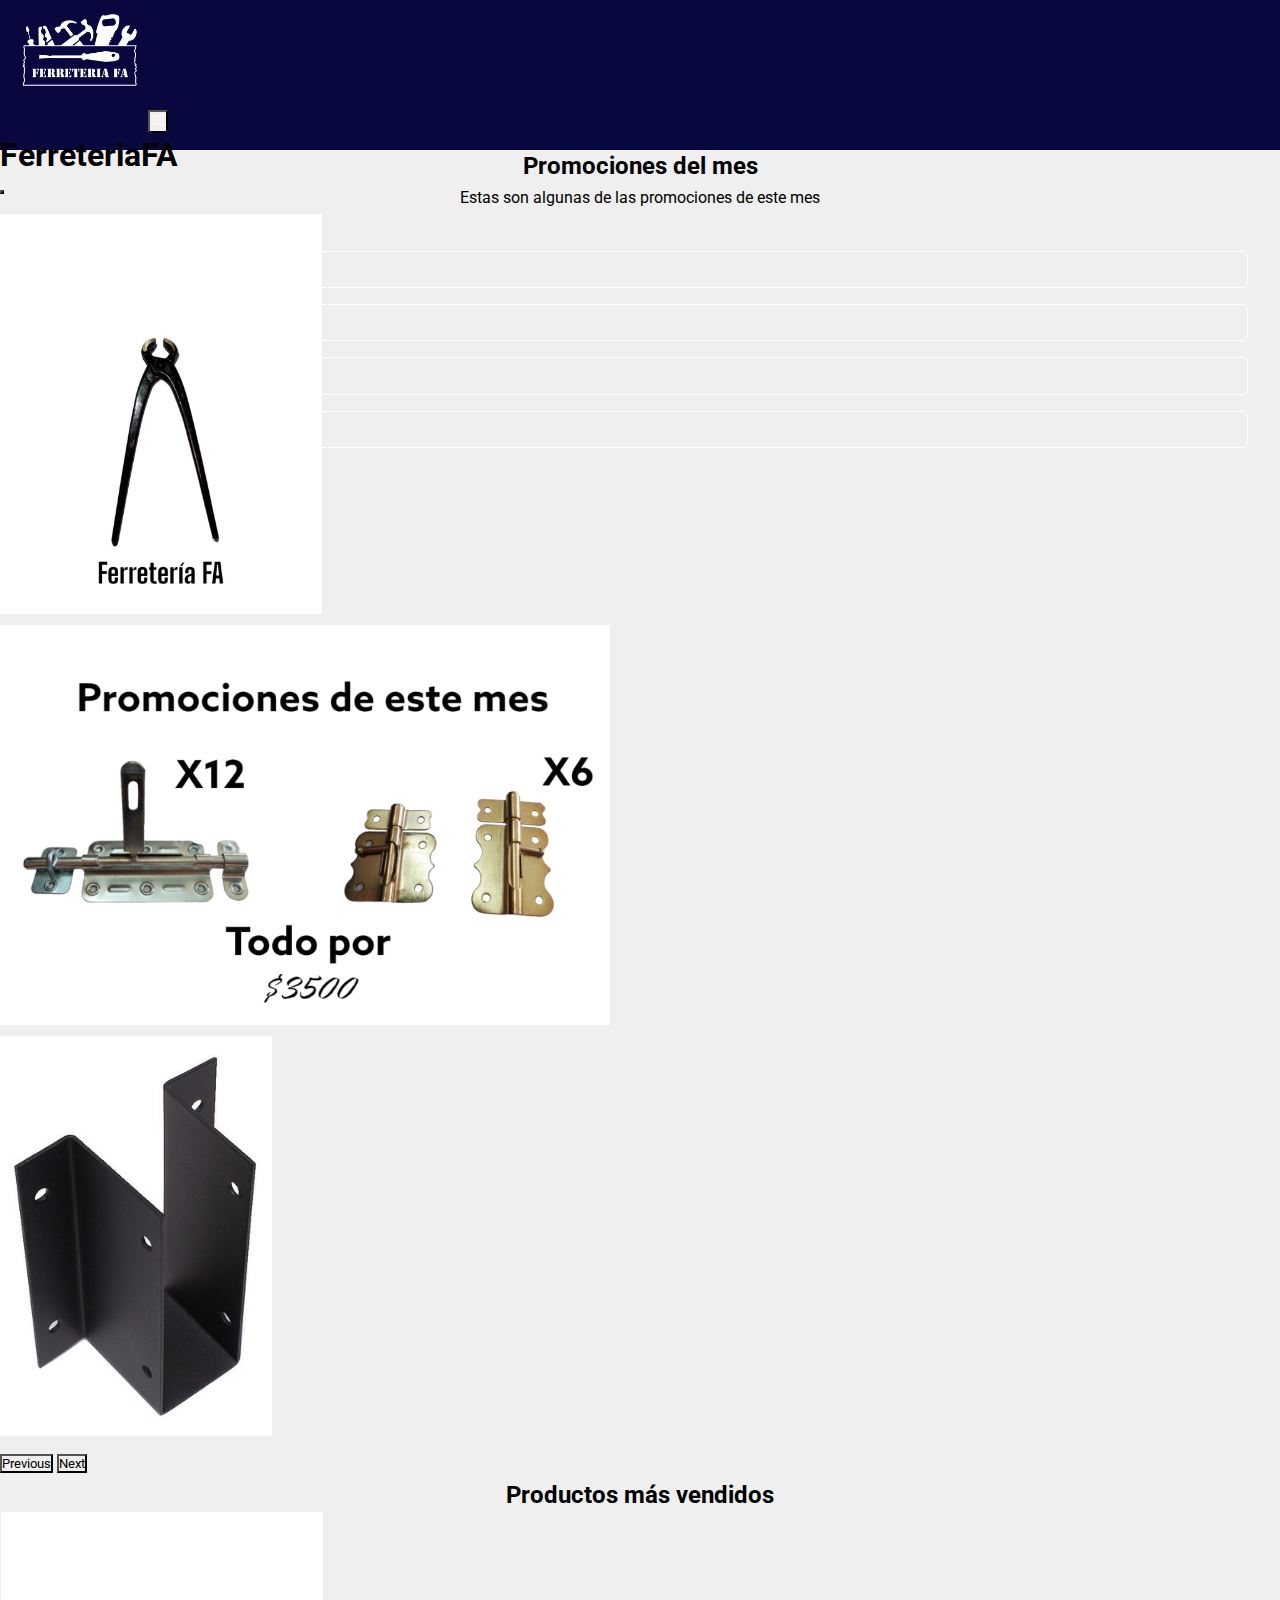
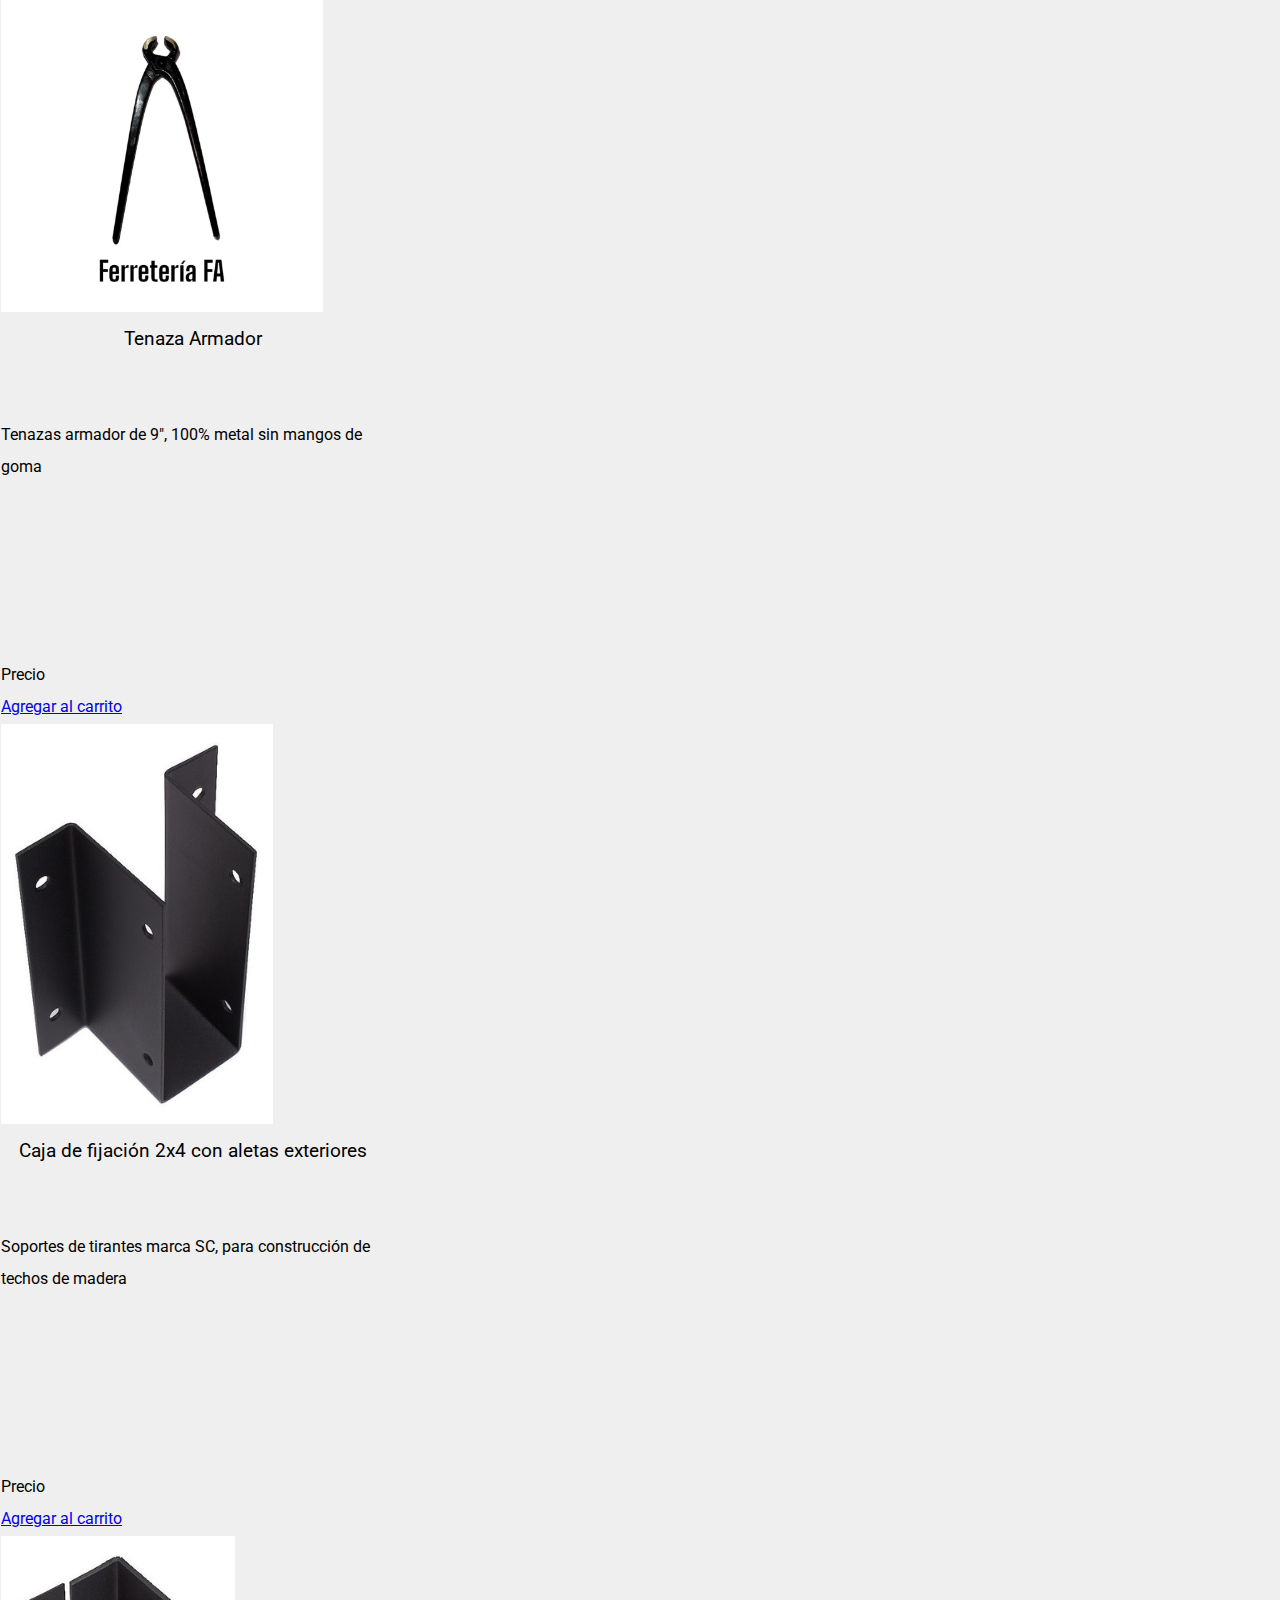
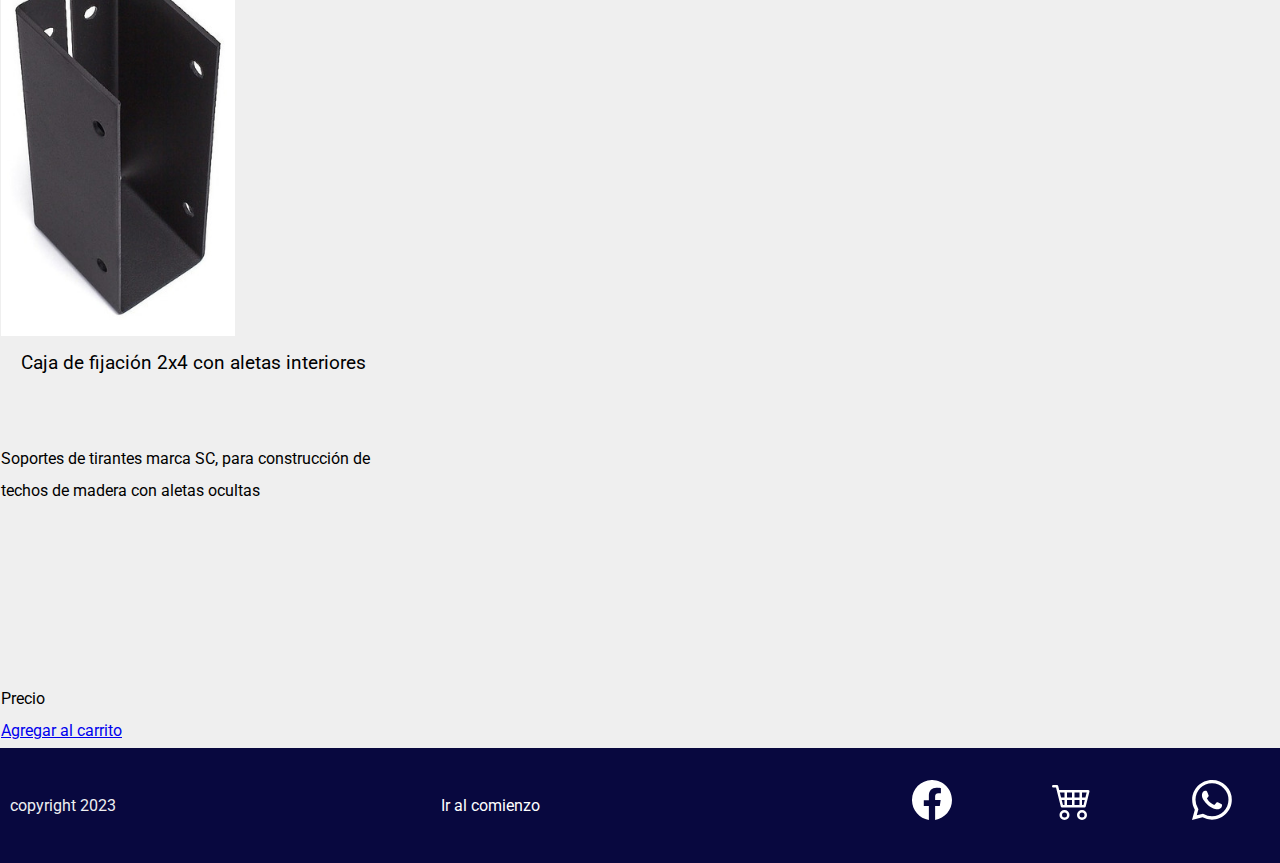
<file: index.html>
<!DOCTYPE html>
<html lang="es">
<head>
    <meta charset="UTF-8">
    <meta http-equiv="X-UA-Compatible" content="IE=edge">
    <meta name="viewport" content="width=device-width, initial-scale=1.0">
    <link href="https://cdn.jsdelivr.net/npm/bootstrap@5.3.0/dist/css/bootstrap.min.css" rel="stylesheet" integrity="sha384-9ndCyUaIbzAi2FUVXJi0CjmCapSmO7SnpJef0486qhLnuZ2cdeRhO02iuK6FUUVM" crossorigin="anonymous">
    <script src="https://cdn.jsdelivr.net/npm/bootstrap@5.3.0/dist/js/bootstrap.bundle.min.js" integrity="sha384-geWF76RCwLtnZ8qwWowPQNguL3RmwHVBC9FhGdlKrxdiJJigb/j/68SIy3Te4Bkz" crossorigin="anonymous"></script>
    <title>Ferretería FA</title>
    <!-- conectoel css al html -->
    <link rel="stylesheet" href="css/style.css">
</head>
<body>
    <nav class="navbar navbar-dark navbar-expand-lg">
        <div class="container-fluid">
        <!-- logo -->
          <a class="navbar-brand" href="./index.html"><img src="./imagenes/Logo Ferreteria FA.png" class="tamañologo logo" alt="logo"></a>
          <!-- boton hamburguesa -->
          <button class="navbar-toggler" type="button" data-bs-toggle="offcanvas" data-bs-target="#offcanvasDarkNavbar" aria-controls="offcanvasDarkNavbar" aria-label="Toggle navigation">
            <svg xmlns="http://www.w3.org/2000/svg" width="16" height="16" fill="currentColor" class="bi bi-list" viewBox="0 0 16 16">
              <path fill="white" d="M2.5 12a.5.5 0 0 1 .5-.5h10a.5.5 0 0 1 0 1H3a.5.5 0 0 1-.5-.5zm0-4a.5.5 0 0 1 .5-.5h10a.5.5 0 0 1 0 1H3a.5.5 0 0 1-.5-.5zm0-4a.5.5 0 0 1 .5-.5h10a.5.5 0 0 1 0 1H3a.5.5 0 0 1-.5-.5z"/>
            </svg>
          </button>
          <div class="offcanvas offcanvas-end text-bg-dark" tabindex="-1" id="offcanvasDarkNavbar" aria-labelledby="offcanvasDarkNavbarLabel">
            <!-- titulo -->
            <div class="offcanvas-header">
              <h1 class="offcanvas-title" id="offcanvasDarkNavbarLabel">FerreteriaFA</h1>
              <button type="button" class="btn-close btn-close-white" data-bs-dismiss="offcanvas" aria-label="Close"></button>
            </div>
            <div class="offcanvas-body">
              <!-- botonera -->
              <ul class="navbar-nav justify-content-end flex-grow-1 pe-3">
                <li class="nav-item botonera">
                  <a class="nav-link active" aria-current="page" href="./pages/productos.html">
                      <svg xmlns="http://www.w3.org/2000/svg" width="16" height="16" fill="currentColor" class="bi bi-hammer" viewBox="0 0 16 16">
                          <path d="M9.972 2.508a.5.5 0 0 0-.16-.556l-.178-.129a5.009 5.009 0 0 0-2.076-.783C6.215.862 4.504 1.229 2.84 3.133H1.786a.5.5 0 0 0-.354.147L.146 4.567a.5.5 0 0 0 0 .706l2.571 2.579a.5.5 0 0 0 .708 0l1.286-1.29a.5.5 0 0 0 .146-.353V5.57l8.387 8.873A.5.5 0 0 0 14 14.5l1.5-1.5a.5.5 0 0 0 .017-.689l-9.129-8.63c.747-.456 1.772-.839 3.112-.839a.5.5 0 0 0 .472-.334z"/>
                      </svg>
                      Artículos de ferretería
                  </a>
                </li>
                <li class="nav-item botonera">
                  <a class="nav-link active" aria-current="page" href="./pages/promociones.html">
                      <svg xmlns="http://www.w3.org/2000/svg" width="16" height="16" fill="currentColor" class="bi bi-gift-fill" viewBox="0 0 16 16">
                      <path d="M3 2.5a2.5 2.5 0 0 1 5 0 2.5 2.5 0 0 1 5 0v.006c0 .07 0 .27-.038.494H15a1 1 0 0 1 1 1v1a1 1 0 0 1-1 1H1a1 1 0 0 1-1-1V4a1 1 0 0 1 1-1h2.038A2.968 2.968 0 0 1 3 2.506V2.5zm1.068.5H7v-.5a1.5 1.5 0 1 0-3 0c0 .085.002.274.045.43a.522.522 0 0 0 .023.07zM9 3h2.932a.56.56 0 0 0 .023-.07c.043-.156.045-.345.045-.43a1.5 1.5 0 0 0-3 0V3zm6 4v7.5a1.5 1.5 0 0 1-1.5 1.5H9V7h6zM2.5 16A1.5 1.5 0 0 1 1 14.5V7h6v9H2.5z"/>
                      </svg>
                      Promociones
                  </a>
                </li>
                <li class="nav-item botonera">
                  <a class="nav-link active" aria-current="page" href="./pages/nosotros.html">
                      <svg xmlns="http://www.w3.org/2000/svg" width="16" height="16" fill="currentColor" class="bi bi-book" viewBox="0 0 16 16">
                      <path d="M1 2.828c.885-.37 2.154-.769 3.388-.893 1.33-.134 2.458.063 3.112.752v9.746c-.935-.53-2.12-.603-3.213-.493-1.18.12-2.37.461-3.287.811V2.828zm7.5-.141c.654-.689 1.782-.886 3.112-.752 1.234.124 2.503.523 3.388.893v9.923c-.918-.35-2.107-.692-3.287-.81-1.094-.111-2.278-.039-3.213.492V2.687zM8 1.783C7.015.936 5.587.81 4.287.94c-1.514.153-3.042.672-3.994 1.105A.5.5 0 0 0 0 2.5v11a.5.5 0 0 0 .707.455c.882-.4 2.303-.881 3.68-1.02 1.409-.142 2.59.087 3.223.877a.5.5 0 0 0 .78 0c.633-.79 1.814-1.019 3.222-.877 1.378.139 2.8.62 3.681 1.02A.5.5 0 0 0 16 13.5v-11a.5.5 0 0 0-.293-.455c-.952-.433-2.48-.952-3.994-1.105C10.413.809 8.985.936 8 1.783z"/>
                    </svg>
                      Nosotros
                  </a>
                </li>
                <li class="nav-item botonera">
                  <a class="nav-link active" aria-current="page" href="./pages/contacto.html">
                  <svg xmlns="http://www.w3.org/2000/svg" width="16" height="16" fill="currentColor" class="bi bi-chat" viewBox="0 0 16 16">
                      <path d="M2.678 11.894a1 1 0 0 1 .287.801 10.97 10.97 0 0 1-.398 2c1.395-.323 2.247-.697 2.634-.893a1 1 0 0 1 .71-.074A8.06 8.06 0 0 0 8 14c3.996 0 7-2.807 7-6 0-3.192-3.004-6-7-6S1 4.808 1 8c0 1.468.617 2.83 1.678 3.894zm-.493 3.905a21.682 21.682 0 0 1-.713.129c-.2.032-.352-.176-.273-.362a9.68 9.68 0 0 0 .244-.637l.003-.01c.248-.72.45-1.548.524-2.319C.743 11.37 0 9.76 0 8c0-3.866 3.582-7 8-7s8 3.134 8 7-3.582 7-8 7a9.06 9.06 0 0 1-2.347-.306c-.52.263-1.639.742-3.468 1.105z"/>
                    </svg>
                  Contactanos
                  </a>
                </li>
              </ul>
            </div>
          </div>
        </div>
    </nav>
    <main>
        <!-- carrusel -->
        <section>
            <h2 class="centrar">Promociones del mes</h2>
            <p class="centrar">Estas son algunas de las promociones de este mes</p>
            <div id="carouselExampleAutoplaying" class="carousel slide" data-bs-ride="carousel">
                <div class="carousel-inner">
                  <div class="carousel-item active">
                    <img src="./imagenes/img.tenaza.jpg" class="d-block w-100" alt="Tenaza Armador">
                  </div>
                  <div class="carousel-item">
                    <img src="./imagenes/carrusel 1.jpg" class="d-block w-100" alt="promoción de pasadores">
                  </div>
                  <div class="carousel-item">
                    <img src="./imagenes/2x4 externa.jpg" class="d-block w-100" alt="Caja de fijación 2x4 externa">
                  </div>
                </div>
                <button class="carousel-control-prev" type="button" data-bs-target="#carouselExampleAutoplaying" data-bs-slide="prev">
                  <span class="carousel-control-prev-icon" aria-hidden="true"></span>
                  <span class="visually-hidden">Previous</span>
                </button>
                <button class="carousel-control-next" type="button" data-bs-target="#carouselExampleAutoplaying" data-bs-slide="next">
                  <span class="carousel-control-next-icon" aria-hidden="true"></span>
                  <span class="visually-hidden">Next</span>
                </button>
            </div>
        </section>
        <h2 class="centrar">Productos más vendidos</h2>
        <section class="d-flex justify-content-around mt-2 flex-wrap">
            <div class="card width-figure shadow p-3 mb-5 bg-body-tertiary rounded">
              <img src="./imagenes/img.tenaza.jpg" class="card-img-top" alt="Tenaza Armador">
              <figure class="card-body">
                <figcaption class="card-title centrar heigh-title text-grande">Tenaza Armador</figcaption>
                <p class="card-text heigh-descripcion">Tenazas armador de 9", 100% metal sin mangos de goma</p>
                <p class="card-text text-center">Precio</p>
                <a href="#" class="btn btn-outline-dark">Agregar al carrito</a>
              </figure>
            </div>
            <div class="card width-figure shadow p-3 mb-5 bg-body-tertiary rounded"> 
              <img src="./imagenes/2x4 externa.jpg" class="card-img-top" alt="Caja de fijación 2x4 externa">
              <figure class="card-body">
                <figcaption class="card-title centrar heigh-title text-grande">Caja de fijación 2x4 con aletas exteriores</figcaption>
                <p class="card-text heigh-descripcion">Soportes de tirantes marca SC, para construcción de techos de madera</p>
                <p class="card-text text-center">Precio</p>
                <a href="#" class="btn btn-outline-dark">Agregar al carrito</a>
              </figure>
            </div>
            <div class="card width-figure shadow p-3 mb-5 bg-body-tertiary rounded">
              <img src="./imagenes/2x4 interna.jpg" class="card-img-top" alt="Caja de fijación 2x4 interna">
              <figure class="card-body">
                <figcaption class="card-title centrar heigh-title text-grande">Caja de fijación 2x4 con aletas interiores</figcaption>
                <p class="card-text heigh-descripcion">Soportes de tirantes marca SC, para construcción de techos de madera con aletas ocultas</p>
                <p class="card-text text-center">Precio</p>
                <a href="#" class="btn btn-outline-dark">Agregar al carrito</a>
              </figure>
            </div>
          </section>
    </main>
    <footer class="textoblanco">
        <div>
            <p class="ml-2">copyright 2023</p>
        </div>
        <div>
            <a href="index.html">Ir al comienzo</a>
        </div>
        <div>
            <a href="https//www.facebook.com">
                <svg xmlns="http://www.w3.org/2000/svg" fill="currentColor" class="bi bi-facebook tamaño-svglogo" viewBox="0 0 16 16">
                    <path d="M16 8.049c0-4.446-3.582-8.05-8-8.05C3.58 0-.002 3.603-.002 8.05c0 4.017 2.926 7.347 6.75 7.951v-5.625h-2.03V8.05H6.75V6.275c0-2.017 1.195-3.131 3.022-3.131.876 0 1.791.157 1.791.157v1.98h-1.009c-.993 0-1.303.621-1.303 1.258v1.51h2.218l-.354 2.326H9.25V16c3.824-.604 6.75-3.934 6.75-7.951z"/>
                  </svg>
            </a>
            <a href="https://listado.mercadolibre.com.ar/_CustId_424725542?item_id=MLA1214948843&category_id=MLA417265&seller_id=424725542&client=recoview-selleritems&recos_listing=true">
                <svg xmlns="http://www.w3.org/2000/svg"  fill="currentColor" class="bi bi-cart4 tamaño-svglogo" viewBox="0 0 16 16">
                    <path d="M0 2.5A.5.5 0 0 1 .5 2H2a.5.5 0 0 1 .485.379L2.89 4H14.5a.5.5 0 0 1 .485.621l-1.5 6A.5.5 0 0 1 13 11H4a.5.5 0 0 1-.485-.379L1.61 3H.5a.5.5 0 0 1-.5-.5zM3.14 5l.5 2H5V5H3.14zM6 5v2h2V5H6zm3 0v2h2V5H9zm3 0v2h1.36l.5-2H12zm1.11 3H12v2h.61l.5-2zM11 8H9v2h2V8zM8 8H6v2h2V8zM5 8H3.89l.5 2H5V8zm0 5a1 1 0 1 0 0 2 1 1 0 0 0 0-2zm-2 1a2 2 0 1 1 4 0 2 2 0 0 1-4 0zm9-1a1 1 0 1 0 0 2 1 1 0 0 0 0-2zm-2 1a2 2 0 1 1 4 0 2 2 0 0 1-4 0z"/>
                  </svg>
            </a>
            <a href="#">
                <svg xmlns="http://www.w3.org/2000/svg" fill="currentColor" class="bi bi-whatsapp tamaño-svglogo" viewBox="0 0 16 16">
                    <path d="M13.601 2.326A7.854 7.854 0 0 0 7.994 0C3.627 0 .068 3.558.064 7.926c0 1.399.366 2.76 1.057 3.965L0 16l4.204-1.102a7.933 7.933 0 0 0 3.79.965h.004c4.368 0 7.926-3.558 7.93-7.93A7.898 7.898 0 0 0 13.6 2.326zM7.994 14.521a6.573 6.573 0 0 1-3.356-.92l-.24-.144-2.494.654.666-2.433-.156-.251a6.56 6.56 0 0 1-1.007-3.505c0-3.626 2.957-6.584 6.591-6.584a6.56 6.56 0 0 1 4.66 1.931 6.557 6.557 0 0 1 1.928 4.66c-.004 3.639-2.961 6.592-6.592 6.592zm3.615-4.934c-.197-.099-1.17-.578-1.353-.646-.182-.065-.315-.099-.445.099-.133.197-.513.646-.627.775-.114.133-.232.148-.43.05-.197-.1-.836-.308-1.592-.985-.59-.525-.985-1.175-1.103-1.372-.114-.198-.011-.304.088-.403.087-.088.197-.232.296-.346.1-.114.133-.198.198-.33.065-.134.034-.248-.015-.347-.05-.099-.445-1.076-.612-1.47-.16-.389-.323-.335-.445-.34-.114-.007-.247-.007-.38-.007a.729.729 0 0 0-.529.247c-.182.198-.691.677-.691 1.654 0 .977.71 1.916.81 2.049.098.133 1.394 2.132 3.383 2.992.47.205.84.326 1.129.418.475.152.904.129 1.246.08.38-.058 1.171-.48 1.338-.943.164-.464.164-.86.114-.943-.049-.084-.182-.133-.38-.232z"/>
                  </svg>
            </a>
        </div>
    </footer>
</body>
</html>
</file>
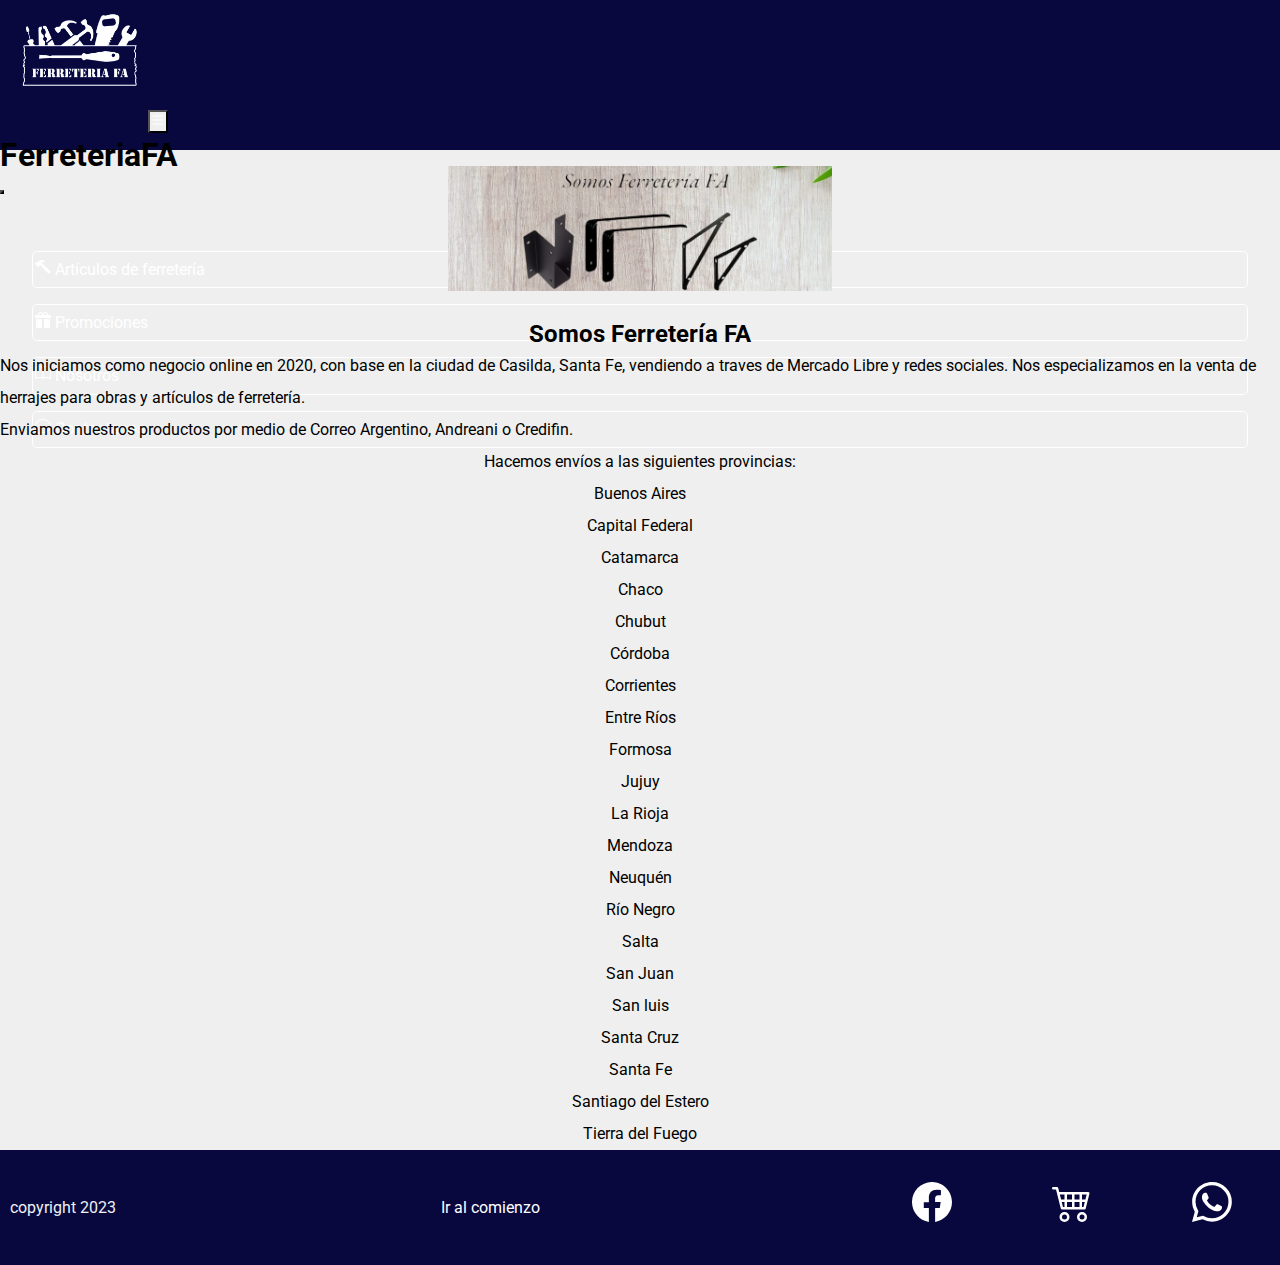
<file: pages/nosotros.html>
<!DOCTYPE html>
<html lang="en">
<head>
    <meta charset="UTF-8">
    <meta http-equiv="X-UA-Compatible" content="IE=edge">
    <meta name="viewport" content="width=device-width, initial-scale=1.0">
    <link href="https://cdn.jsdelivr.net/npm/bootstrap@5.3.0/dist/css/bootstrap.min.css" rel="stylesheet" integrity="sha384-9ndCyUaIbzAi2FUVXJi0CjmCapSmO7SnpJef0486qhLnuZ2cdeRhO02iuK6FUUVM" crossorigin="anonymous">
    <script src="https://cdn.jsdelivr.net/npm/bootstrap@5.3.0/dist/js/bootstrap.bundle.min.js" integrity="sha384-geWF76RCwLtnZ8qwWowPQNguL3RmwHVBC9FhGdlKrxdiJJigb/j/68SIy3Te4Bkz" crossorigin="anonymous"></script>
    <link rel="stylesheet" href="../css/style.css">
    <title>Ferretería FA</title>
</head>
<body>
    <nav class="navbar navbar-dark navbar-expand-lg">
        <div class="container-fluid">
        <!-- logo -->
          <a class="navbar-brand" href="../index.html"><img src="../imagenes/Logo Ferreteria FA.png" class="tamañologo logo" alt="logo"></a>
          <!-- boton hamburguesa -->
          <button class="navbar-toggler" type="button" data-bs-toggle="offcanvas" data-bs-target="#offcanvasDarkNavbar" aria-controls="offcanvasDarkNavbar" aria-label="Toggle navigation">
            <svg xmlns="http://www.w3.org/2000/svg" width="16" height="16" fill="currentColor" class="bi bi-list" viewBox="0 0 16 16">
              <path fill="white" d="M2.5 12a.5.5 0 0 1 .5-.5h10a.5.5 0 0 1 0 1H3a.5.5 0 0 1-.5-.5zm0-4a.5.5 0 0 1 .5-.5h10a.5.5 0 0 1 0 1H3a.5.5 0 0 1-.5-.5zm0-4a.5.5 0 0 1 .5-.5h10a.5.5 0 0 1 0 1H3a.5.5 0 0 1-.5-.5z"/>
            </svg>
          </button>
          <div class="offcanvas offcanvas-end text-bg-dark" tabindex="-1" id="offcanvasDarkNavbar" aria-labelledby="offcanvasDarkNavbarLabel">
            <!-- titulo -->
            <div class="offcanvas-header">
              <h1 class="offcanvas-title" id="offcanvasDarkNavbarLabel">FerreteriaFA</h1>
              <button type="button" class="btn-close btn-close-white" data-bs-dismiss="offcanvas" aria-label="Close"></button>
            </div>
            <div class="offcanvas-body">              
              <!-- botonera -->              
              <ul class="navbar-nav justify-content-end flex-grow-1 pe-3">
                <li class="nav-item botonera">
                  <a class="nav-link active" aria-current="page" href="./productos.html">
                      <svg xmlns="http://www.w3.org/2000/svg" width="16" height="16" fill="currentColor" class="bi bi-hammer" viewBox="0 0 16 16">
                          <path d="M9.972 2.508a.5.5 0 0 0-.16-.556l-.178-.129a5.009 5.009 0 0 0-2.076-.783C6.215.862 4.504 1.229 2.84 3.133H1.786a.5.5 0 0 0-.354.147L.146 4.567a.5.5 0 0 0 0 .706l2.571 2.579a.5.5 0 0 0 .708 0l1.286-1.29a.5.5 0 0 0 .146-.353V5.57l8.387 8.873A.5.5 0 0 0 14 14.5l1.5-1.5a.5.5 0 0 0 .017-.689l-9.129-8.63c.747-.456 1.772-.839 3.112-.839a.5.5 0 0 0 .472-.334z"/>
                      </svg>
                      Artículos de ferretería
                  </a>
                </li>
                <li class="nav-item botonera">
                  <a class="nav-link active" aria-current="page" href="./promociones.html">
                      <svg xmlns="http://www.w3.org/2000/svg" width="16" height="16" fill="currentColor" class="bi bi-gift-fill" viewBox="0 0 16 16">
                      <path d="M3 2.5a2.5 2.5 0 0 1 5 0 2.5 2.5 0 0 1 5 0v.006c0 .07 0 .27-.038.494H15a1 1 0 0 1 1 1v1a1 1 0 0 1-1 1H1a1 1 0 0 1-1-1V4a1 1 0 0 1 1-1h2.038A2.968 2.968 0 0 1 3 2.506V2.5zm1.068.5H7v-.5a1.5 1.5 0 1 0-3 0c0 .085.002.274.045.43a.522.522 0 0 0 .023.07zM9 3h2.932a.56.56 0 0 0 .023-.07c.043-.156.045-.345.045-.43a1.5 1.5 0 0 0-3 0V3zm6 4v7.5a1.5 1.5 0 0 1-1.5 1.5H9V7h6zM2.5 16A1.5 1.5 0 0 1 1 14.5V7h6v9H2.5z"/>
                      </svg>
                      Promociones
                  </a>
                </li>
                <li class="nav-item botonera">
                  <a class="nav-link active" aria-current="page" href="./nosotros.html">
                      <svg xmlns="http://www.w3.org/2000/svg" width="16" height="16" fill="currentColor" class="bi bi-book" viewBox="0 0 16 16">
                      <path d="M1 2.828c.885-.37 2.154-.769 3.388-.893 1.33-.134 2.458.063 3.112.752v9.746c-.935-.53-2.12-.603-3.213-.493-1.18.12-2.37.461-3.287.811V2.828zm7.5-.141c.654-.689 1.782-.886 3.112-.752 1.234.124 2.503.523 3.388.893v9.923c-.918-.35-2.107-.692-3.287-.81-1.094-.111-2.278-.039-3.213.492V2.687zM8 1.783C7.015.936 5.587.81 4.287.94c-1.514.153-3.042.672-3.994 1.105A.5.5 0 0 0 0 2.5v11a.5.5 0 0 0 .707.455c.882-.4 2.303-.881 3.68-1.02 1.409-.142 2.59.087 3.223.877a.5.5 0 0 0 .78 0c.633-.79 1.814-1.019 3.222-.877 1.378.139 2.8.62 3.681 1.02A.5.5 0 0 0 16 13.5v-11a.5.5 0 0 0-.293-.455c-.952-.433-2.48-.952-3.994-1.105C10.413.809 8.985.936 8 1.783z"/>
                    </svg>
                      Nosotros
                  </a>
                </li>
                <li class="nav-item botonera">
                  <a class="nav-link active" aria-current="page" href="./contacto.html">
                  <svg xmlns="http://www.w3.org/2000/svg" width="16" height="16" fill="currentColor" class="bi bi-chat" viewBox="0 0 16 16">
                      <path d="M2.678 11.894a1 1 0 0 1 .287.801 10.97 10.97 0 0 1-.398 2c1.395-.323 2.247-.697 2.634-.893a1 1 0 0 1 .71-.074A8.06 8.06 0 0 0 8 14c3.996 0 7-2.807 7-6 0-3.192-3.004-6-7-6S1 4.808 1 8c0 1.468.617 2.83 1.678 3.894zm-.493 3.905a21.682 21.682 0 0 1-.713.129c-.2.032-.352-.176-.273-.362a9.68 9.68 0 0 0 .244-.637l.003-.01c.248-.72.45-1.548.524-2.319C.743 11.37 0 9.76 0 8c0-3.866 3.582-7 8-7s8 3.134 8 7-3.582 7-8 7a9.06 9.06 0 0 1-2.347-.306c-.52.263-1.639.742-3.468 1.105z"/>
                    </svg>
                  Contactanos
                  </a>
                </li>
              </ul>              
            </div>
          </div>
        </div>
    </nav>
    <main>
        <section class="img-centrar">
            <img src="../imagenes/portada.jfif" alt="publicidad">
        </section>
        <section>
            <h2 class="centrar">
                Somos Ferretería FA
            </h2>
            <p>Nos iniciamos como negocio online en 2020, con base en la ciudad de Casilda, Santa Fe, vendiendo a traves de Mercado Libre y redes sociales. Nos especializamos en la venta de herrajes para obras y artículos de ferretería.</p>
            <p>Enviamos nuestros productos por medio de Correo Argentino, Andreani o Credifin.</p>
            <p class="centrar">Hacemos envíos a las siguientes provincias:</p>
            <ul class="centrar list-style">
                <li>Buenos Aires</li>
                <li>Capital Federal</li>
                <li>Catamarca</li>
                <li>Chaco</li>
                <li>Chubut</li>
                <li>Córdoba</li>
                <li>Corrientes</li>
                <li>Entre Ríos</li>
                <li>Formosa</li>
                <li>Jujuy</li>
                <li>La Rioja</li>
                <li>Mendoza</li>
                <li>Neuquén</li>
                <li>Río Negro</li>
                <li>Salta</li>
                <li>San Juan</li>
                <li>San luis</li>
                <li>Santa Cruz</li>
                <li>Santa Fe</li>
                <li>Santiago del Estero</li>
                <li>Tierra del Fuego</li>
            </ul>
        </section>
    </main>
    <footer class="textoblanco">
      <div>
          <p class="ml-2">copyright 2023</p>
      </div>
      <div>
          <a href="../index.html">Ir al comienzo</a>
      </div>
      <div>
          <a href="https//www.facebook.com">
              <svg xmlns="http://www.w3.org/2000/svg" fill="currentColor" class="bi bi-facebook tamaño-svglogo" viewBox="0 0 16 16">
                  <path d="M16 8.049c0-4.446-3.582-8.05-8-8.05C3.58 0-.002 3.603-.002 8.05c0 4.017 2.926 7.347 6.75 7.951v-5.625h-2.03V8.05H6.75V6.275c0-2.017 1.195-3.131 3.022-3.131.876 0 1.791.157 1.791.157v1.98h-1.009c-.993 0-1.303.621-1.303 1.258v1.51h2.218l-.354 2.326H9.25V16c3.824-.604 6.75-3.934 6.75-7.951z"/>
                </svg>
          </a>
          <a href="https://listado.mercadolibre.com.ar/_CustId_424725542?item_id=MLA1214948843&category_id=MLA417265&seller_id=424725542&client=recoview-selleritems&recos_listing=true">
              <svg xmlns="http://www.w3.org/2000/svg"  fill="currentColor" class="bi bi-cart4 tamaño-svglogo" viewBox="0 0 16 16">
                  <path d="M0 2.5A.5.5 0 0 1 .5 2H2a.5.5 0 0 1 .485.379L2.89 4H14.5a.5.5 0 0 1 .485.621l-1.5 6A.5.5 0 0 1 13 11H4a.5.5 0 0 1-.485-.379L1.61 3H.5a.5.5 0 0 1-.5-.5zM3.14 5l.5 2H5V5H3.14zM6 5v2h2V5H6zm3 0v2h2V5H9zm3 0v2h1.36l.5-2H12zm1.11 3H12v2h.61l.5-2zM11 8H9v2h2V8zM8 8H6v2h2V8zM5 8H3.89l.5 2H5V8zm0 5a1 1 0 1 0 0 2 1 1 0 0 0 0-2zm-2 1a2 2 0 1 1 4 0 2 2 0 0 1-4 0zm9-1a1 1 0 1 0 0 2 1 1 0 0 0 0-2zm-2 1a2 2 0 1 1 4 0 2 2 0 0 1-4 0z"/>
                </svg>
          </a>
          <a href="#">
              <svg xmlns="http://www.w3.org/2000/svg" fill="currentColor" class="bi bi-whatsapp tamaño-svglogo" viewBox="0 0 16 16">
                  <path d="M13.601 2.326A7.854 7.854 0 0 0 7.994 0C3.627 0 .068 3.558.064 7.926c0 1.399.366 2.76 1.057 3.965L0 16l4.204-1.102a7.933 7.933 0 0 0 3.79.965h.004c4.368 0 7.926-3.558 7.93-7.93A7.898 7.898 0 0 0 13.6 2.326zM7.994 14.521a6.573 6.573 0 0 1-3.356-.92l-.24-.144-2.494.654.666-2.433-.156-.251a6.56 6.56 0 0 1-1.007-3.505c0-3.626 2.957-6.584 6.591-6.584a6.56 6.56 0 0 1 4.66 1.931 6.557 6.557 0 0 1 1.928 4.66c-.004 3.639-2.961 6.592-6.592 6.592zm3.615-4.934c-.197-.099-1.17-.578-1.353-.646-.182-.065-.315-.099-.445.099-.133.197-.513.646-.627.775-.114.133-.232.148-.43.05-.197-.1-.836-.308-1.592-.985-.59-.525-.985-1.175-1.103-1.372-.114-.198-.011-.304.088-.403.087-.088.197-.232.296-.346.1-.114.133-.198.198-.33.065-.134.034-.248-.015-.347-.05-.099-.445-1.076-.612-1.47-.16-.389-.323-.335-.445-.34-.114-.007-.247-.007-.38-.007a.729.729 0 0 0-.529.247c-.182.198-.691.677-.691 1.654 0 .977.71 1.916.81 2.049.098.133 1.394 2.132 3.383 2.992.47.205.84.326 1.129.418.475.152.904.129 1.246.08.38-.058 1.171-.48 1.338-.943.164-.464.164-.86.114-.943-.049-.084-.182-.133-.38-.232z"/>
                </svg>
          </a>
      </div>
  </footer>
</body>
</html>
</file>
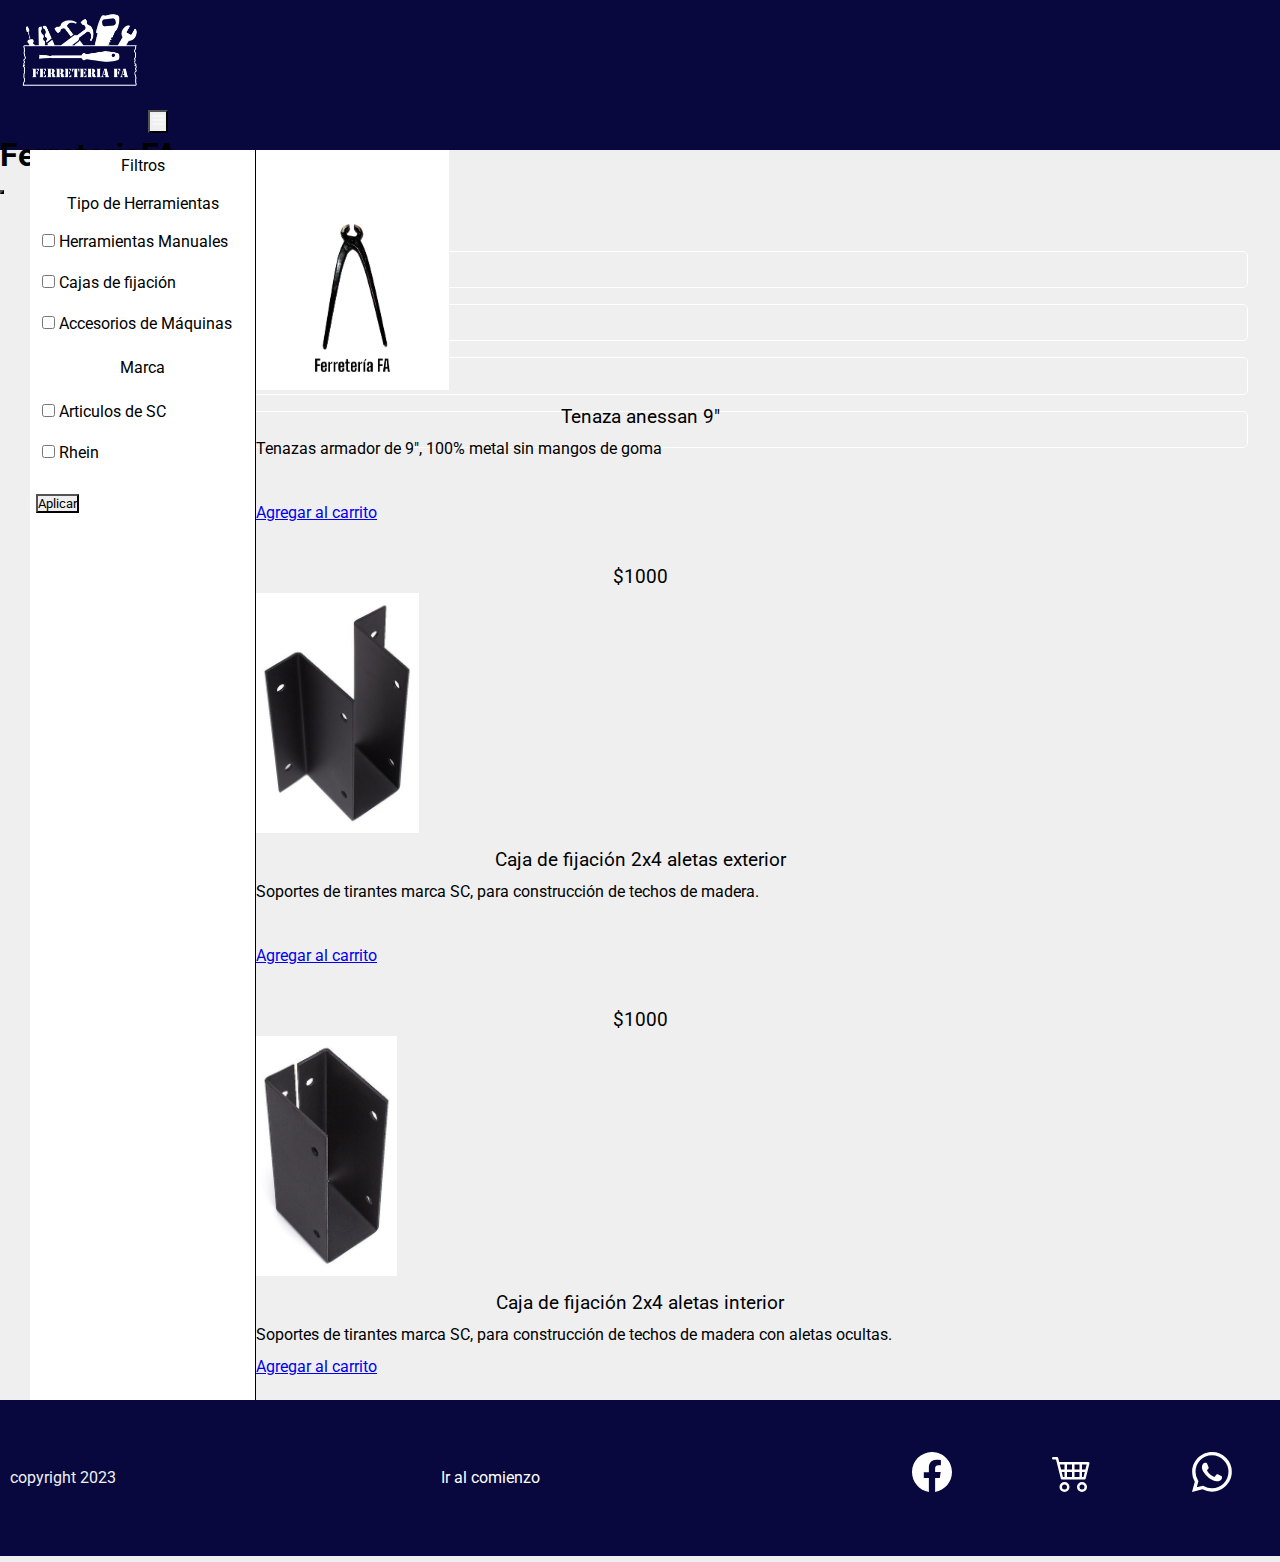
<file: pages/productos.html>
<!DOCTYPE html>
<html lang="en">
<head>
    <meta charset="UTF-8">
    <meta http-equiv="X-UA-Compatible" content="IE=edge">
    <meta name="viewport" content="width=device-width, initial-scale=1.0">
    <link href="https://cdn.jsdelivr.net/npm/bootstrap@5.3.0/dist/css/bootstrap.min.css" rel="stylesheet" integrity="sha384-9ndCyUaIbzAi2FUVXJi0CjmCapSmO7SnpJef0486qhLnuZ2cdeRhO02iuK6FUUVM" crossorigin="anonymous">
    <script src="https://cdn.jsdelivr.net/npm/bootstrap@5.3.0/dist/js/bootstrap.bundle.min.js" integrity="sha384-geWF76RCwLtnZ8qwWowPQNguL3RmwHVBC9FhGdlKrxdiJJigb/j/68SIy3Te4Bkz" crossorigin="anonymous"></script>
    <link rel="stylesheet" href="../css/style.css">
    <title>Ferretería FA</title>
</head>
<body class="grid-body">
    <nav class="navbar navbar-dark navbar-expand-lg nav">
        <div class="container-fluid">
        <!-- logo -->
          <a class="navbar-brand" href="../index.html"><img src="../imagenes/Logo Ferreteria FA.png" class="tamañologo logo" alt="logo"></a>
          <!-- boton hamburguesa -->
          <button class="navbar-toggler" type="button" data-bs-toggle="offcanvas" data-bs-target="#offcanvasDarkNavbar" aria-controls="offcanvasDarkNavbar" aria-label="Toggle navigation">
            <svg xmlns="http://www.w3.org/2000/svg" width="16" height="16" fill="currentColor" class="bi bi-list" viewBox="0 0 16 16">
              <path fill="white" d="M2.5 12a.5.5 0 0 1 .5-.5h10a.5.5 0 0 1 0 1H3a.5.5 0 0 1-.5-.5zm0-4a.5.5 0 0 1 .5-.5h10a.5.5 0 0 1 0 1H3a.5.5 0 0 1-.5-.5zm0-4a.5.5 0 0 1 .5-.5h10a.5.5 0 0 1 0 1H3a.5.5 0 0 1-.5-.5z"/>
            </svg>
          </button>
          <div class="offcanvas offcanvas-end text-bg-dark" tabindex="-1" id="offcanvasDarkNavbar" aria-labelledby="offcanvasDarkNavbarLabel">
            <!-- titulo -->
            <div class="offcanvas-header">
              <h1 class="offcanvas-title" id="offcanvasDarkNavbarLabel">FerreteriaFA</h1>
              <button type="button" class="btn-close btn-close-white" data-bs-dismiss="offcanvas" aria-label="Close"></button>
            </div>
            <div class="offcanvas-body">              
              <!-- botonera -->              
              <ul class="navbar-nav justify-content-end flex-grow-1 pe-3">
                <li class="nav-item botonera">
                  <a class="nav-link active" aria-current="page" href="./productos.html">
                      <svg xmlns="http://www.w3.org/2000/svg" width="16" height="16" fill="currentColor" class="bi bi-hammer" viewBox="0 0 16 16">
                          <path d="M9.972 2.508a.5.5 0 0 0-.16-.556l-.178-.129a5.009 5.009 0 0 0-2.076-.783C6.215.862 4.504 1.229 2.84 3.133H1.786a.5.5 0 0 0-.354.147L.146 4.567a.5.5 0 0 0 0 .706l2.571 2.579a.5.5 0 0 0 .708 0l1.286-1.29a.5.5 0 0 0 .146-.353V5.57l8.387 8.873A.5.5 0 0 0 14 14.5l1.5-1.5a.5.5 0 0 0 .017-.689l-9.129-8.63c.747-.456 1.772-.839 3.112-.839a.5.5 0 0 0 .472-.334z"/>
                      </svg>
                      Artículos de ferretería
                  </a>
                </li>
                <li class="nav-item botonera">
                  <a class="nav-link active" aria-current="page" href="./promociones.html">
                      <svg xmlns="http://www.w3.org/2000/svg" width="16" height="16" fill="currentColor" class="bi bi-gift-fill" viewBox="0 0 16 16">
                      <path d="M3 2.5a2.5 2.5 0 0 1 5 0 2.5 2.5 0 0 1 5 0v.006c0 .07 0 .27-.038.494H15a1 1 0 0 1 1 1v1a1 1 0 0 1-1 1H1a1 1 0 0 1-1-1V4a1 1 0 0 1 1-1h2.038A2.968 2.968 0 0 1 3 2.506V2.5zm1.068.5H7v-.5a1.5 1.5 0 1 0-3 0c0 .085.002.274.045.43a.522.522 0 0 0 .023.07zM9 3h2.932a.56.56 0 0 0 .023-.07c.043-.156.045-.345.045-.43a1.5 1.5 0 0 0-3 0V3zm6 4v7.5a1.5 1.5 0 0 1-1.5 1.5H9V7h6zM2.5 16A1.5 1.5 0 0 1 1 14.5V7h6v9H2.5z"/>
                      </svg>
                      Promociones
                  </a>
                </li>
                <li class="nav-item botonera">
                  <a class="nav-link active" aria-current="page" href="./nosotros.html">
                      <svg xmlns="http://www.w3.org/2000/svg" width="16" height="16" fill="currentColor" class="bi bi-book" viewBox="0 0 16 16">
                      <path d="M1 2.828c.885-.37 2.154-.769 3.388-.893 1.33-.134 2.458.063 3.112.752v9.746c-.935-.53-2.12-.603-3.213-.493-1.18.12-2.37.461-3.287.811V2.828zm7.5-.141c.654-.689 1.782-.886 3.112-.752 1.234.124 2.503.523 3.388.893v9.923c-.918-.35-2.107-.692-3.287-.81-1.094-.111-2.278-.039-3.213.492V2.687zM8 1.783C7.015.936 5.587.81 4.287.94c-1.514.153-3.042.672-3.994 1.105A.5.5 0 0 0 0 2.5v11a.5.5 0 0 0 .707.455c.882-.4 2.303-.881 3.68-1.02 1.409-.142 2.59.087 3.223.877a.5.5 0 0 0 .78 0c.633-.79 1.814-1.019 3.222-.877 1.378.139 2.8.62 3.681 1.02A.5.5 0 0 0 16 13.5v-11a.5.5 0 0 0-.293-.455c-.952-.433-2.48-.952-3.994-1.105C10.413.809 8.985.936 8 1.783z"/>
                    </svg>
                      Nosotros
                  </a>
                </li>
                <li class="nav-item botonera">
                  <a class="nav-link active" aria-current="page" href="./contacto.html">
                  <svg xmlns="http://www.w3.org/2000/svg" width="16" height="16" fill="currentColor" class="bi bi-chat" viewBox="0 0 16 16">
                      <path d="M2.678 11.894a1 1 0 0 1 .287.801 10.97 10.97 0 0 1-.398 2c1.395-.323 2.247-.697 2.634-.893a1 1 0 0 1 .71-.074A8.06 8.06 0 0 0 8 14c3.996 0 7-2.807 7-6 0-3.192-3.004-6-7-6S1 4.808 1 8c0 1.468.617 2.83 1.678 3.894zm-.493 3.905a21.682 21.682 0 0 1-.713.129c-.2.032-.352-.176-.273-.362a9.68 9.68 0 0 0 .244-.637l.003-.01c.248-.72.45-1.548.524-2.319C.743 11.37 0 9.76 0 8c0-3.866 3.582-7 8-7s8 3.134 8 7-3.582 7-8 7a9.06 9.06 0 0 1-2.347-.306c-.52.263-1.639.742-3.468 1.105z"/>
                    </svg>
                  Contactanos
                  </a>
                </li>
              </ul>              
            </div>
          </div>
        </div>
    </nav>
    <sidebar class="sidebar">
        <p class="centrar">Filtros</p>
        <div>
          <p class="centrar">Tipo de Herramientas</p>
          <div>
            <input type="checkbox" id="Herramientas Manuales">
            <label for="Herramientas Manuales">Herramientas Manuales</label>
          </div>
          <div>
            <input type="checkbox" id="Caja">
            <label for="Caja">Cajas de fijación</label>
          </div>
          <div>
            <input type="checkbox" id="Accesorios de Máquinas">    
            <label for="Accesorios de Máquinas">Accesorios de Máquinas</label>
          </div>
        </div>
        <p class="centrar">Marca</p>
        <div>
          <div>
            <input type="checkbox" id="SC">   
            <label for="SC">Articulos de SC</label>
          </div>
          <div>
            <input type="checkbox" id="Rhein">   
            <label for="Rhein">Rhein</label>
          </div>
        </div>
        <div>
            <input type="submit" value="Aplicar" class="btn btn-outline-dark centrar">
        </div>        
    </sidebar>
    <main class="main">
            <section class="d-flex justify-content-around flex-wrap mt-2 size-text">
              <div class="card mb-3 shadow p-3 mb-5 bg-body-tertiary rounded" style="width: 75%;">
                <div class="row g-0">
                  <div class="col-md-3">
                    <img src="../imagenes/img.tenaza.jpg" class="img-fluid rounded-start height--img" alt="Tenaza Armador">
                  </div>
                  <div class="col-md-6">
                    <figure class="card-body">
                      <figcaption class="card-title centrar text-grande">Tenaza anessan 9"</figcaption>
                      <p class="card-text">Tenazas armador de 9", 100% metal sin mangos de goma</p><br>
                      <a href="#" class="btn btn-outline-dark">Agregar al carrito</a>
                    </figure>
                  </div>
                  <div class="col-md-3"> 
                    <br>
                    <p class="card-text centrar text-grande">$1000</p>
                  </div>
                </div>
              </div>
              <div class="card mb-3 shadow p-3 mb-5 bg-body-tertiary rounded" style="width: 75%;">
                <div class="row g-0">
                  <div class="col-md-3">
                    <img src="../imagenes/2x4 externa.jpg" class="img-fluid rounded-start height--img" alt="Caja de fijación 2x4 aletas exterior">
                  </div>
                  <div class="col-md-6">
                    <figure class="card-body">
                      <figcaption class="card-title centrar text-grande">Caja de fijación 2x4 aletas exterior</figcaption>
                      <p class="card-text">Soportes de tirantes marca SC, para construcción de techos de madera.</p><br>
                      <a href="#" class="btn btn-outline-dark">Agregar al carrito</a>
                    </figure>
                  </div>
                  <div class="col-md-3"> 
                    <br>
                    <p class="card-text centrar text-grande">$1000</p>
                  </div>
                </div>
              </div>
              <div class="card mb-3 shadow p-3 mb-5 bg-body-tertiary rounded" style="width: 75%;">
                <div class="row g-0">
                  <div class="col-md-3">
                    <img src="../imagenes/2x4 interna.jpg" class="img-fluid rounded-start height--img" alt="Caja de fijación 2x4 aletas interior">
                  </div>
                  <div class="col-md-6">
                    <figure class="card-body">
                      <figcaption class="card-title centrar text-grande">Caja de fijación 2x4 aletas interior</figcaption>
                      <p class="card-text">Soportes de tirantes marca SC, para construcción de techos de madera con aletas ocultas.</p>
                      <a href="#" class="btn btn-outline-dark">Agregar al carrito</a>
                    </figure>
                  </div>
                  <div class="col-md-3"> 
                    <br>
                    <p class="card-text centrar text-grande">$1000</p>
                  </div>
                </div>
              </div>
            </section>
    </main>
    <footer class="textoblanco footer">
      <div>
          <p class="ml-2">copyright 2023</p>
      </div>
      <div>
          <a href="../index.html">Ir al comienzo</a>
      </div>
      <div>
          <a href="https//www.facebook.com">
              <svg xmlns="http://www.w3.org/2000/svg" fill="currentColor" class="bi bi-facebook tamaño-svglogo" viewBox="0 0 16 16">
                  <path d="M16 8.049c0-4.446-3.582-8.05-8-8.05C3.58 0-.002 3.603-.002 8.05c0 4.017 2.926 7.347 6.75 7.951v-5.625h-2.03V8.05H6.75V6.275c0-2.017 1.195-3.131 3.022-3.131.876 0 1.791.157 1.791.157v1.98h-1.009c-.993 0-1.303.621-1.303 1.258v1.51h2.218l-.354 2.326H9.25V16c3.824-.604 6.75-3.934 6.75-7.951z"/>
                </svg>
          </a>
          <a href="https://listado.mercadolibre.com.ar/_CustId_424725542?item_id=MLA1214948843&category_id=MLA417265&seller_id=424725542&client=recoview-selleritems&recos_listing=true">
              <svg xmlns="http://www.w3.org/2000/svg"  fill="currentColor" class="bi bi-cart4 tamaño-svglogo" viewBox="0 0 16 16">
                  <path d="M0 2.5A.5.5 0 0 1 .5 2H2a.5.5 0 0 1 .485.379L2.89 4H14.5a.5.5 0 0 1 .485.621l-1.5 6A.5.5 0 0 1 13 11H4a.5.5 0 0 1-.485-.379L1.61 3H.5a.5.5 0 0 1-.5-.5zM3.14 5l.5 2H5V5H3.14zM6 5v2h2V5H6zm3 0v2h2V5H9zm3 0v2h1.36l.5-2H12zm1.11 3H12v2h.61l.5-2zM11 8H9v2h2V8zM8 8H6v2h2V8zM5 8H3.89l.5 2H5V8zm0 5a1 1 0 1 0 0 2 1 1 0 0 0 0-2zm-2 1a2 2 0 1 1 4 0 2 2 0 0 1-4 0zm9-1a1 1 0 1 0 0 2 1 1 0 0 0 0-2zm-2 1a2 2 0 1 1 4 0 2 2 0 0 1-4 0z"/>
                </svg>
          </a>
          <a href="#">
              <svg xmlns="http://www.w3.org/2000/svg" fill="currentColor" class="bi bi-whatsapp tamaño-svglogo" viewBox="0 0 16 16">
                  <path d="M13.601 2.326A7.854 7.854 0 0 0 7.994 0C3.627 0 .068 3.558.064 7.926c0 1.399.366 2.76 1.057 3.965L0 16l4.204-1.102a7.933 7.933 0 0 0 3.79.965h.004c4.368 0 7.926-3.558 7.93-7.93A7.898 7.898 0 0 0 13.6 2.326zM7.994 14.521a6.573 6.573 0 0 1-3.356-.92l-.24-.144-2.494.654.666-2.433-.156-.251a6.56 6.56 0 0 1-1.007-3.505c0-3.626 2.957-6.584 6.591-6.584a6.56 6.56 0 0 1 4.66 1.931 6.557 6.557 0 0 1 1.928 4.66c-.004 3.639-2.961 6.592-6.592 6.592zm3.615-4.934c-.197-.099-1.17-.578-1.353-.646-.182-.065-.315-.099-.445.099-.133.197-.513.646-.627.775-.114.133-.232.148-.43.05-.197-.1-.836-.308-1.592-.985-.59-.525-.985-1.175-1.103-1.372-.114-.198-.011-.304.088-.403.087-.088.197-.232.296-.346.1-.114.133-.198.198-.33.065-.134.034-.248-.015-.347-.05-.099-.445-1.076-.612-1.47-.16-.389-.323-.335-.445-.34-.114-.007-.247-.007-.38-.007a.729.729 0 0 0-.529.247c-.182.198-.691.677-.691 1.654 0 .977.71 1.916.81 2.049.098.133 1.394 2.132 3.383 2.992.47.205.84.326 1.129.418.475.152.904.129 1.246.08.38-.058 1.171-.48 1.338-.943.164-.464.164-.86.114-.943-.049-.084-.182-.133-.38-.232z"/>
                </svg>
          </a>
      </div>
  </footer>   
</body>
</html>
</file>
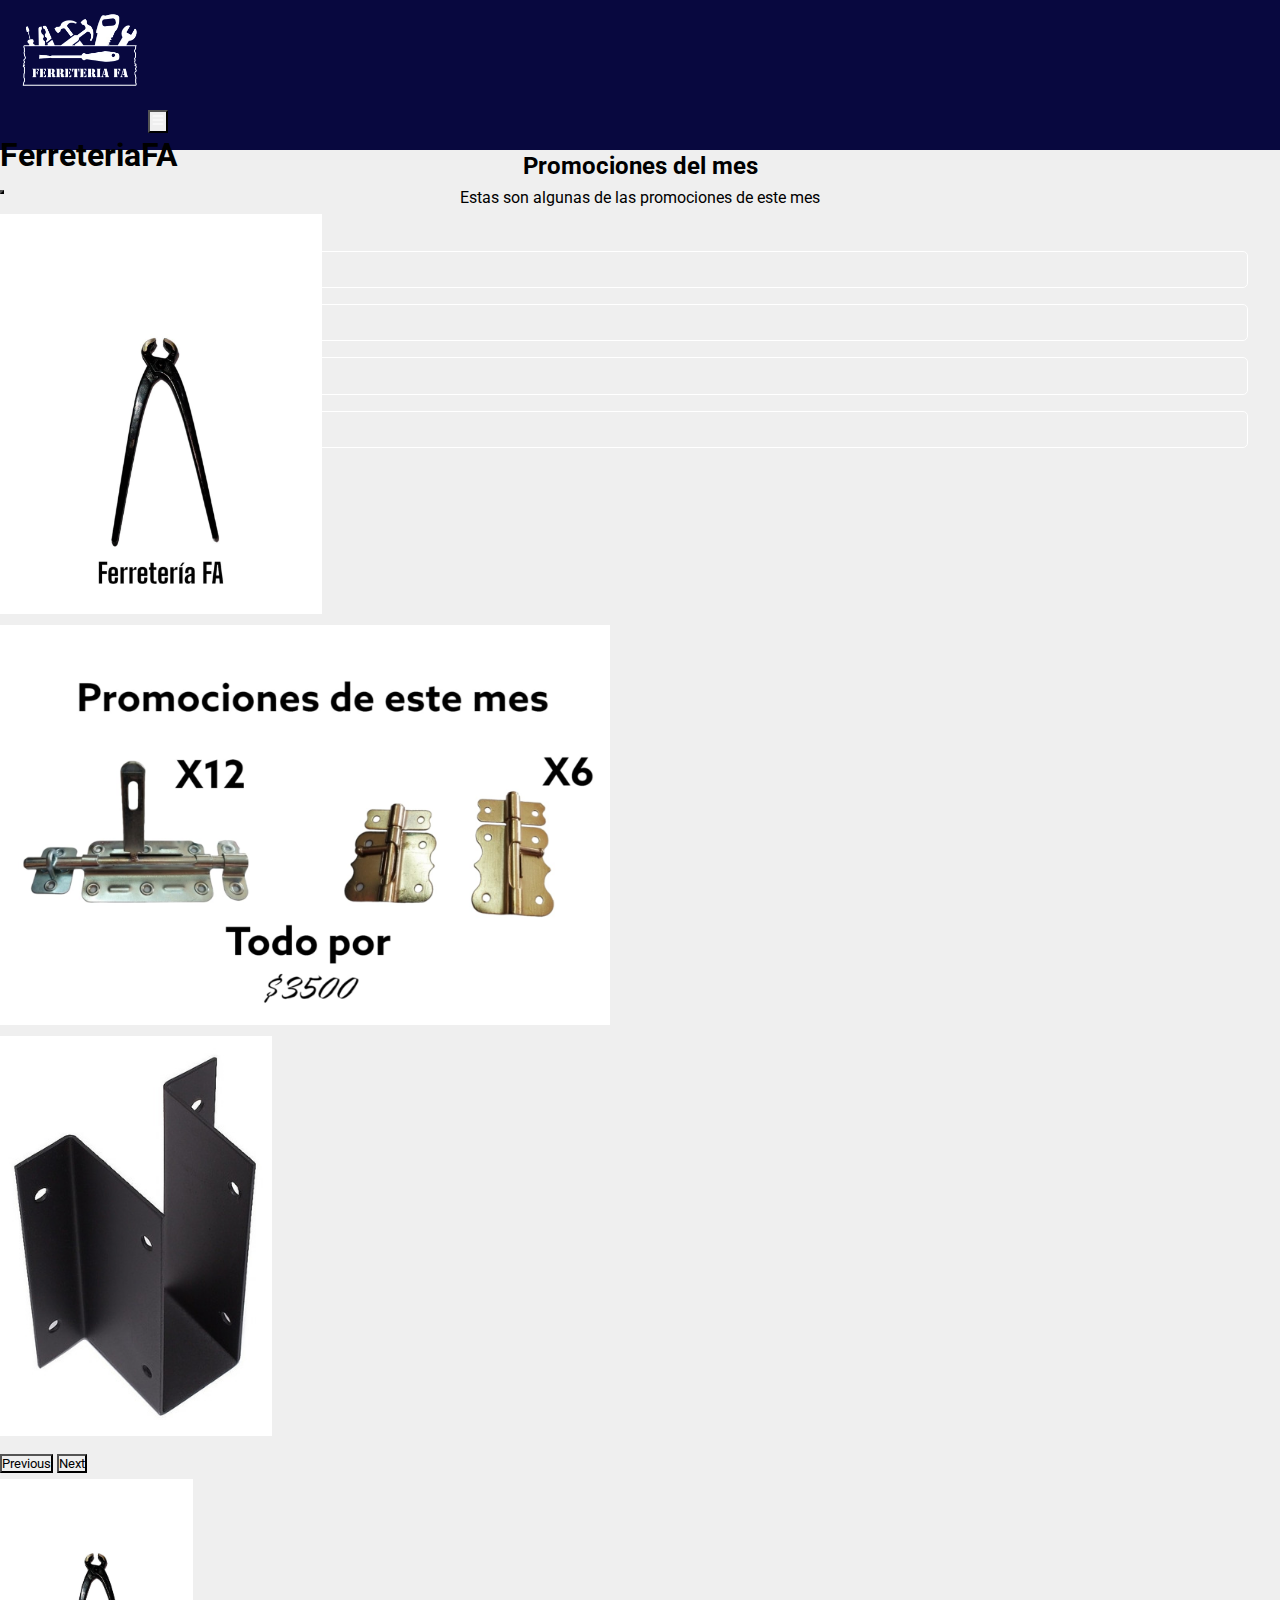
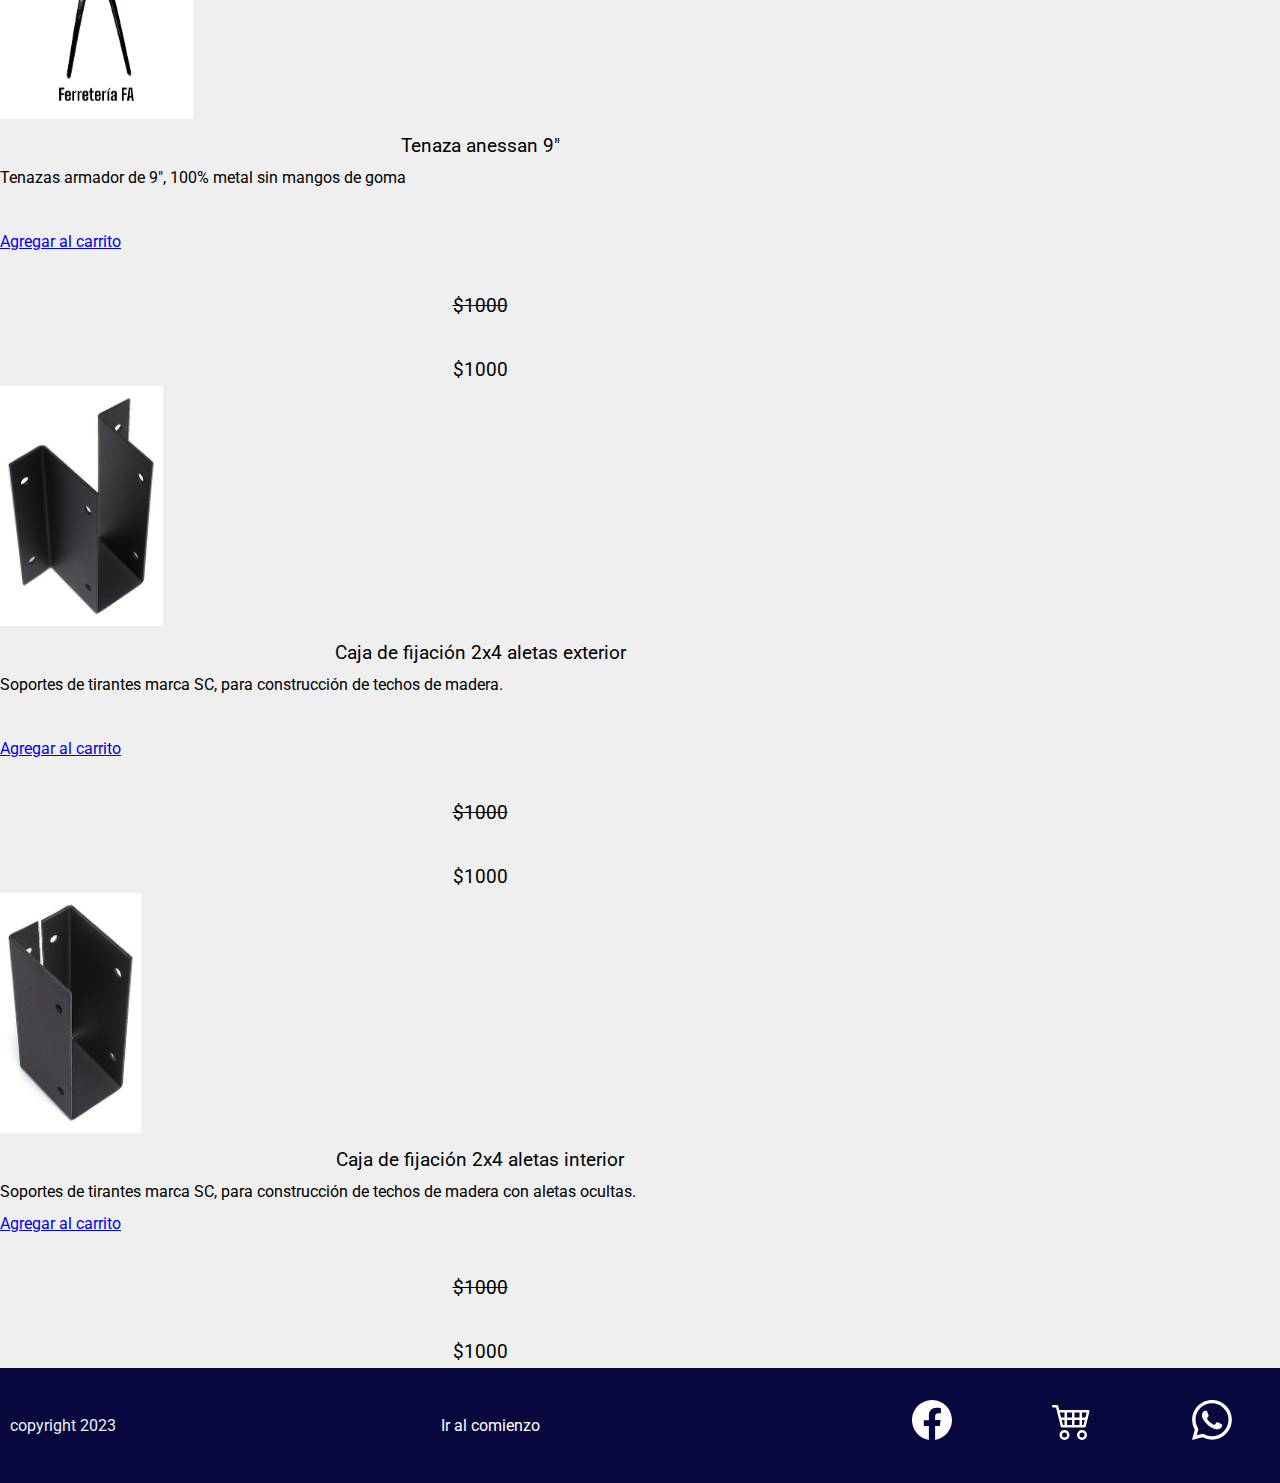
<file: pages/promociones.html>
<!DOCTYPE html>
<html lang="en">
<head>
    <meta charset="UTF-8">
    <meta http-equiv="X-UA-Compatible" content="IE=edge">
    <meta name="viewport" content="width=device-width, initial-scale=1.0">
    <link href="https://cdn.jsdelivr.net/npm/bootstrap@5.3.0/dist/css/bootstrap.min.css" rel="stylesheet" integrity="sha384-9ndCyUaIbzAi2FUVXJi0CjmCapSmO7SnpJef0486qhLnuZ2cdeRhO02iuK6FUUVM" crossorigin="anonymous">
    <script src="https://cdn.jsdelivr.net/npm/bootstrap@5.3.0/dist/js/bootstrap.bundle.min.js" integrity="sha384-geWF76RCwLtnZ8qwWowPQNguL3RmwHVBC9FhGdlKrxdiJJigb/j/68SIy3Te4Bkz" crossorigin="anonymous"></script>
    <link rel="stylesheet" href="../css/style.css">
    <title>Ferretería FA</title>
</head>
<body>
    <nav class="navbar navbar-dark navbar-expand-lg">
        <div class="container-fluid">
        <!-- logo -->
          <a class="navbar-brand" href="../index.html"><img src="../imagenes/Logo Ferreteria FA.png" class="tamañologo logo" alt="logo"></a>
          <!-- boton hamburguesa -->
          <button class="navbar-toggler" type="button" data-bs-toggle="offcanvas" data-bs-target="#offcanvasDarkNavbar" aria-controls="offcanvasDarkNavbar" aria-label="Toggle navigation">
            <svg xmlns="http://www.w3.org/2000/svg" width="16" height="16" fill="currentColor" class="bi bi-list" viewBox="0 0 16 16">
              <path fill="white" d="M2.5 12a.5.5 0 0 1 .5-.5h10a.5.5 0 0 1 0 1H3a.5.5 0 0 1-.5-.5zm0-4a.5.5 0 0 1 .5-.5h10a.5.5 0 0 1 0 1H3a.5.5 0 0 1-.5-.5zm0-4a.5.5 0 0 1 .5-.5h10a.5.5 0 0 1 0 1H3a.5.5 0 0 1-.5-.5z"/>
            </svg>
          </button>
          <div class="offcanvas offcanvas-end text-bg-dark" tabindex="-1" id="offcanvasDarkNavbar" aria-labelledby="offcanvasDarkNavbarLabel">
            <!-- titulo -->
            <div class="offcanvas-header">
              <h1 class="offcanvas-title" id="offcanvasDarkNavbarLabel">FerreteriaFA</h1>
              <button type="button" class="btn-close btn-close-white" data-bs-dismiss="offcanvas" aria-label="Close"></button>
            </div>
            <div class="offcanvas-body">              
              <!-- botonera -->              
              <ul class="navbar-nav justify-content-end flex-grow-1 pe-3">
                <li class="nav-item botonera">
                  <a class="nav-link active" aria-current="page" href="./productos.html">
                      <svg xmlns="http://www.w3.org/2000/svg" width="16" height="16" fill="currentColor" class="bi bi-hammer" viewBox="0 0 16 16">
                          <path d="M9.972 2.508a.5.5 0 0 0-.16-.556l-.178-.129a5.009 5.009 0 0 0-2.076-.783C6.215.862 4.504 1.229 2.84 3.133H1.786a.5.5 0 0 0-.354.147L.146 4.567a.5.5 0 0 0 0 .706l2.571 2.579a.5.5 0 0 0 .708 0l1.286-1.29a.5.5 0 0 0 .146-.353V5.57l8.387 8.873A.5.5 0 0 0 14 14.5l1.5-1.5a.5.5 0 0 0 .017-.689l-9.129-8.63c.747-.456 1.772-.839 3.112-.839a.5.5 0 0 0 .472-.334z"/>
                      </svg>
                      Artículos de ferretería
                  </a>
                </li>
                <li class="nav-item botonera">
                  <a class="nav-link active" aria-current="page" href="./promociones.html">
                      <svg xmlns="http://www.w3.org/2000/svg" width="16" height="16" fill="currentColor" class="bi bi-gift-fill" viewBox="0 0 16 16">
                      <path d="M3 2.5a2.5 2.5 0 0 1 5 0 2.5 2.5 0 0 1 5 0v.006c0 .07 0 .27-.038.494H15a1 1 0 0 1 1 1v1a1 1 0 0 1-1 1H1a1 1 0 0 1-1-1V4a1 1 0 0 1 1-1h2.038A2.968 2.968 0 0 1 3 2.506V2.5zm1.068.5H7v-.5a1.5 1.5 0 1 0-3 0c0 .085.002.274.045.43a.522.522 0 0 0 .023.07zM9 3h2.932a.56.56 0 0 0 .023-.07c.043-.156.045-.345.045-.43a1.5 1.5 0 0 0-3 0V3zm6 4v7.5a1.5 1.5 0 0 1-1.5 1.5H9V7h6zM2.5 16A1.5 1.5 0 0 1 1 14.5V7h6v9H2.5z"/>
                      </svg>
                      Promociones
                  </a>
                </li>
                <li class="nav-item botonera">
                  <a class="nav-link active" aria-current="page" href="./nosotros.html">
                      <svg xmlns="http://www.w3.org/2000/svg" width="16" height="16" fill="currentColor" class="bi bi-book" viewBox="0 0 16 16">
                      <path d="M1 2.828c.885-.37 2.154-.769 3.388-.893 1.33-.134 2.458.063 3.112.752v9.746c-.935-.53-2.12-.603-3.213-.493-1.18.12-2.37.461-3.287.811V2.828zm7.5-.141c.654-.689 1.782-.886 3.112-.752 1.234.124 2.503.523 3.388.893v9.923c-.918-.35-2.107-.692-3.287-.81-1.094-.111-2.278-.039-3.213.492V2.687zM8 1.783C7.015.936 5.587.81 4.287.94c-1.514.153-3.042.672-3.994 1.105A.5.5 0 0 0 0 2.5v11a.5.5 0 0 0 .707.455c.882-.4 2.303-.881 3.68-1.02 1.409-.142 2.59.087 3.223.877a.5.5 0 0 0 .78 0c.633-.79 1.814-1.019 3.222-.877 1.378.139 2.8.62 3.681 1.02A.5.5 0 0 0 16 13.5v-11a.5.5 0 0 0-.293-.455c-.952-.433-2.48-.952-3.994-1.105C10.413.809 8.985.936 8 1.783z"/>
                    </svg>
                      Nosotros
                  </a>
                </li>
                <li class="nav-item botonera">
                  <a class="nav-link active" aria-current="page" href="./contacto.html">
                  <svg xmlns="http://www.w3.org/2000/svg" width="16" height="16" fill="currentColor" class="bi bi-chat" viewBox="0 0 16 16">
                      <path d="M2.678 11.894a1 1 0 0 1 .287.801 10.97 10.97 0 0 1-.398 2c1.395-.323 2.247-.697 2.634-.893a1 1 0 0 1 .71-.074A8.06 8.06 0 0 0 8 14c3.996 0 7-2.807 7-6 0-3.192-3.004-6-7-6S1 4.808 1 8c0 1.468.617 2.83 1.678 3.894zm-.493 3.905a21.682 21.682 0 0 1-.713.129c-.2.032-.352-.176-.273-.362a9.68 9.68 0 0 0 .244-.637l.003-.01c.248-.72.45-1.548.524-2.319C.743 11.37 0 9.76 0 8c0-3.866 3.582-7 8-7s8 3.134 8 7-3.582 7-8 7a9.06 9.06 0 0 1-2.347-.306c-.52.263-1.639.742-3.468 1.105z"/>
                    </svg>
                  Contactanos
                  </a>
                </li>
              </ul>
              
            </div>
          </div>
        </div>
      </nav>
    <main>
        <section>
          <h2 class="centrar">Promociones del mes</h2>
          <p class="centrar">Estas son algunas de las promociones de este mes</p>
          <div id="carouselExampleAutoplaying" class="carousel slide" data-bs-ride="carousel">
              <div class="carousel-inner">
                <div class="carousel-item active">
                  <img src="../imagenes/img.tenaza.jpg" class="d-block w-100" alt="Tenaza Armador">
                </div>
                <div class="carousel-item">
                  <img src="../imagenes/carrusel 1.jpg" class="d-block w-100" alt="promoción de pasadores">
                </div>
                <div class="carousel-item">
                  <img src="../imagenes/2x4 externa.jpg" class="d-block w-100" alt="Caja de fijación 2x4 externa">
                </div>
              </div>
              <button class="carousel-control-prev" type="button" data-bs-target="#carouselExampleAutoplaying" data-bs-slide="prev">
                <span class="carousel-control-prev-icon" aria-hidden="true"></span>
                <span class="visually-hidden">Previous</span>
              </button>
              <button class="carousel-control-next" type="button" data-bs-target="#carouselExampleAutoplaying" data-bs-slide="next">
                <span class="carousel-control-next-icon" aria-hidden="true"></span>
                <span class="visually-hidden">Next</span>
              </button>
          </div>
        </section>
        <section class="d-flex justify-content-around flex-wrap mt-2 size-text">
          <div class="card mb-3 shadow p-3 mb-5 bg-body-tertiary rounded" style="width: 75%;">
            <div class="row g-0">
              <div class="col-md-3">
                <img src="../imagenes/img.tenaza.jpg" class="img-fluid rounded-start height--img" alt="Tenaza Armador">
              </div>
              <div class="col-md-6">
                <figure class="card-body">
                  <figcaption class="card-title centrar text-grande">Tenaza anessan 9"</figcaption>
                  <p class="card-text">Tenazas armador de 9", 100% metal sin mangos de goma</p><br>
                  <a href="#" class="btn btn-outline-dark">Agregar al carrito</a>
                </figure>
              </div>
              <div class="col-md-3"> 
                <br>
                <p class="card-text centrar letratachada mb-0 pb-0 text-grande">$1000</p>
                <br>
                <p class="card-text centrar text-grande">$1000</p>
              </div>
            </div>
          </div>
          <div class="card mb-3 shadow p-3 mb-5 bg-body-tertiary rounded" style="width: 75%;">
            <div class="row g-0">
              <div class="col-md-3">
                <img src="../imagenes/2x4 externa.jpg" class="img-fluid rounded-start height--img" alt="Caja de fijación 2x4 aletas exterior">
              </div>
              <div class="col-md-6">
                <figure class="card-body">
                  <figcaption class="card-title centrar text-grande">Caja de fijación 2x4 aletas exterior</figcaption>
                  <p class="card-text">Soportes de tirantes marca SC, para construcción de techos de madera.</p><br>
                  <a href="#" class="btn btn-outline-dark">Agregar al carrito</a>
                </figure>
              </div>
              <div class="col-md-3"> 
                <br>
                <p class="card-text centrar letratachada mb-0 pb-0 text-grande">$1000</p>
                <br>
                <p class="card-text centrar text-grande">$1000</p>
              </div>
            </div>
          </div>
          <div class="card mb-3 shadow p-3 mb-5 bg-body-tertiary rounded" style="width: 75%;">
            <div class="row g-0">
              <div class="col-md-3">
                <img src="../imagenes/2x4 interna.jpg" class="img-fluid rounded-start height--img" alt="Caja de fijación 2x4 aletas interior">
              </div>
              <div class="col-md-6">
                <figure class="card-body">
                  <figcaption class="card-title centrar text-grande">Caja de fijación 2x4 aletas interior</figcaption>
                  <p class="card-text">Soportes de tirantes marca SC, para construcción de techos de madera con aletas ocultas.</p>
                  <a href="#" class="btn btn-outline-dark">Agregar al carrito</a>
                </figure>
              </div>
              <div class="col-md-3"> 
                <br>
                <p class="card-text centrar letratachada mb-0 pb-0 text-grande">$1000</p>
                <br>
                <p class="card-text centrar text-grande">$1000</p>
              </div>
            </div>
          </div>
        </section>
    </main>
    <footer class="textoblanco">
      <div>
          <p class="ml-2">copyright 2023</p>
      </div>
      <div>
          <a href="../index.html">Ir al comienzo</a>
      </div>
      <div>
          <a href="https//www.facebook.com">
              <svg xmlns="http://www.w3.org/2000/svg" fill="currentColor" class="bi bi-facebook tamaño-svglogo" viewBox="0 0 16 16">
                  <path d="M16 8.049c0-4.446-3.582-8.05-8-8.05C3.58 0-.002 3.603-.002 8.05c0 4.017 2.926 7.347 6.75 7.951v-5.625h-2.03V8.05H6.75V6.275c0-2.017 1.195-3.131 3.022-3.131.876 0 1.791.157 1.791.157v1.98h-1.009c-.993 0-1.303.621-1.303 1.258v1.51h2.218l-.354 2.326H9.25V16c3.824-.604 6.75-3.934 6.75-7.951z"/>
                </svg>
          </a>
          <a href="https://listado.mercadolibre.com.ar/_CustId_424725542?item_id=MLA1214948843&category_id=MLA417265&seller_id=424725542&client=recoview-selleritems&recos_listing=true">
              <svg xmlns="http://www.w3.org/2000/svg"  fill="currentColor" class="bi bi-cart4 tamaño-svglogo" viewBox="0 0 16 16">
                  <path d="M0 2.5A.5.5 0 0 1 .5 2H2a.5.5 0 0 1 .485.379L2.89 4H14.5a.5.5 0 0 1 .485.621l-1.5 6A.5.5 0 0 1 13 11H4a.5.5 0 0 1-.485-.379L1.61 3H.5a.5.5 0 0 1-.5-.5zM3.14 5l.5 2H5V5H3.14zM6 5v2h2V5H6zm3 0v2h2V5H9zm3 0v2h1.36l.5-2H12zm1.11 3H12v2h.61l.5-2zM11 8H9v2h2V8zM8 8H6v2h2V8zM5 8H3.89l.5 2H5V8zm0 5a1 1 0 1 0 0 2 1 1 0 0 0 0-2zm-2 1a2 2 0 1 1 4 0 2 2 0 0 1-4 0zm9-1a1 1 0 1 0 0 2 1 1 0 0 0 0-2zm-2 1a2 2 0 1 1 4 0 2 2 0 0 1-4 0z"/>
                </svg>
          </a>
          <a href="">
              <svg xmlns="http://www.w3.org/2000/svg" fill="currentColor" class="bi bi-whatsapp tamaño-svglogo" viewBox="0 0 16 16">
                  <path d="M13.601 2.326A7.854 7.854 0 0 0 7.994 0C3.627 0 .068 3.558.064 7.926c0 1.399.366 2.76 1.057 3.965L0 16l4.204-1.102a7.933 7.933 0 0 0 3.79.965h.004c4.368 0 7.926-3.558 7.93-7.93A7.898 7.898 0 0 0 13.6 2.326zM7.994 14.521a6.573 6.573 0 0 1-3.356-.92l-.24-.144-2.494.654.666-2.433-.156-.251a6.56 6.56 0 0 1-1.007-3.505c0-3.626 2.957-6.584 6.591-6.584a6.56 6.56 0 0 1 4.66 1.931 6.557 6.557 0 0 1 1.928 4.66c-.004 3.639-2.961 6.592-6.592 6.592zm3.615-4.934c-.197-.099-1.17-.578-1.353-.646-.182-.065-.315-.099-.445.099-.133.197-.513.646-.627.775-.114.133-.232.148-.43.05-.197-.1-.836-.308-1.592-.985-.59-.525-.985-1.175-1.103-1.372-.114-.198-.011-.304.088-.403.087-.088.197-.232.296-.346.1-.114.133-.198.198-.33.065-.134.034-.248-.015-.347-.05-.099-.445-1.076-.612-1.47-.16-.389-.323-.335-.445-.34-.114-.007-.247-.007-.38-.007a.729.729 0 0 0-.529.247c-.182.198-.691.677-.691 1.654 0 .977.71 1.916.81 2.049.098.133 1.394 2.132 3.383 2.992.47.205.84.326 1.129.418.475.152.904.129 1.246.08.38-.058 1.171-.48 1.338-.943.164-.464.164-.86.114-.943-.049-.084-.182-.133-.38-.232z"/>
                </svg>
          </a>
      </div>
  </footer>
</body>
</html>
</file>
<file: css/style.css>
@import url('https://fonts.googleapis.com/css2?family=Roboto:ital,wght@1,100&display=swap');
*{
    padding: 0;
    margin: 0;
    font-family: roboto;
    background-attachment: fixed;
}
body{
    font-size: 1em;
    line-height: 2em;
    background-color: #efefef;
}
.tamañologo{
    padding-left: 1em;
    width: 8em;
}
        nav{
            background-color: rgb(8, 8, 63);
            height:150px;
        }   
            nav ul{
                list-style-type: none;
                padding: 2em 1em;       
        }
                nav div ul li a{
                    color: white;
                    text-decoration: none;
                }
.botonera{
    border-style: solid;
    border-color: rgb(255, 255, 255);
    border-radius: 5px;
    border-width: 1px;
    padding: 0.1em;
    margin:1em;
        }
/* carrusel */
section div img{
    height: 400px;
    object-fit: contain;
}
/* carrusel */
.centrar{
    text-align: center;
}
.derecha{
    text-align: right;
}
.textoblanco{
    color: rgb(239, 240, 242);
}
.negrita{
    font-weight: bold
}
.text-grande{
    font-size: larger;
}
.letratachada{
    text-decoration-line: line-through;
}
/* imagen de promociones y nosotros */
.img-centrar{
    width: 30%;
    margin: 1em auto;
}
.img-centrar img{
    width: 100%;
}
/* imagen de promociones y nosotros */
.style-none{
    border: none;
    text-decoration-line: underline;
}
/* publicaciones */
.heigh-descripcion{
    height: 15em;
}
.heigh-title{
    height: 5em;
}
/* publicaciones */
/* grid productos */
.grid-body{
    display: grid;
    grid-template-columns: 20% 80% ;
    grid-template-rows:150px 80% 10%;
    grid-template-areas: 
    "nav nav"
    "sidebar main"
    "footer footer";
}
.nav{
    grid-area: nav;
}
.sidebar{
    grid-area: sidebar;
    background-color: rgb(255, 255, 255);
    color:black;
    display: flex;
    flex-direction: column;
    justify-content: flex-start;
    margin-left: 30px;
    border-right: solid black;
    border-width: 0.1px;
}
.sidebar div{
    padding:3px;
    margin:3px;
    text-decoration: none;
}
.main{
    grid-area: main;
}
.footer{
    grid-area: footer;
}
.height--img{
    height: 15em;
    object-fit: cover;
}
.size-text{
    font-size: medium ;
}
.width-figure{
    width: 30%;
    margin:1px;
}
/* boton de figure */
div figure a{
    width: 100%;
}
.letraancha {
    font-size: 4em;
}
footer{
    display: flex;
    flex-direction: row;
    justify-content: space-between;
    align-items: center;
    background-color: rgb( 8,8,63);
    color: rgb(255, 255, 255);
    height:auto;
}
footer a {
    color: rgb(255, 255, 255);
    text-decoration: none;
    margin: 1em;
}
footer img{
    height: 4em;
    width: 5em;
}
.ml-2{
    margin-left: 10px;
}
.tamaño-svglogo{
    height: 40px;
    width: 40px;
    margin: 2em;
}

/* nosotros */
.list-style{
    list-style: none;
}
footer div a:hover{
 color: cornflowerblue;
}
.iframe{
    width: 600px;
    height: 450px;
}
@media (width < 1200px){
    /* productos */
    .grid-body{
        grid-template-columns: 100%;
        grid-template-rows:auto auto auto auto;
        grid-template-areas: 
        "nav"
        "sidebar"
        "main"
        "footer";
    }
    .sidebar{
        display: none;
    }
}
@media (width < 768px){
    /* index */
    .width-figure{
        width:40%;
    }
    .tamaño-svglogo{
        height: 20px;
        width: 20px;
        margin:1em;
    }
    /* footer */
    footer {
        flex-direction: column;
        font-size: small;
    }
    footer a {
        color: rgb(255, 255, 255);
        margin: 0.2em;
        text-decoration: none;
    }
    /* productos */
    .size-text{
        font-size: small;
    }
    .height--img{
        height: 10em;
        padding-left: 1em;
    }
}
@media(width <590px){
    .width-figure{
        width: 100%;
    }
}
@media(width <321px){
    .width-figure{
        width: 100%;
    }
    footer a {
        margin: 0.2em;
    }
    .iframe{
        width: 300px;
        height: 200px;
    }
    .height--img{
        padding-left: 4em;
    }
    figure p{
        display: none;
    }
}
</file>
